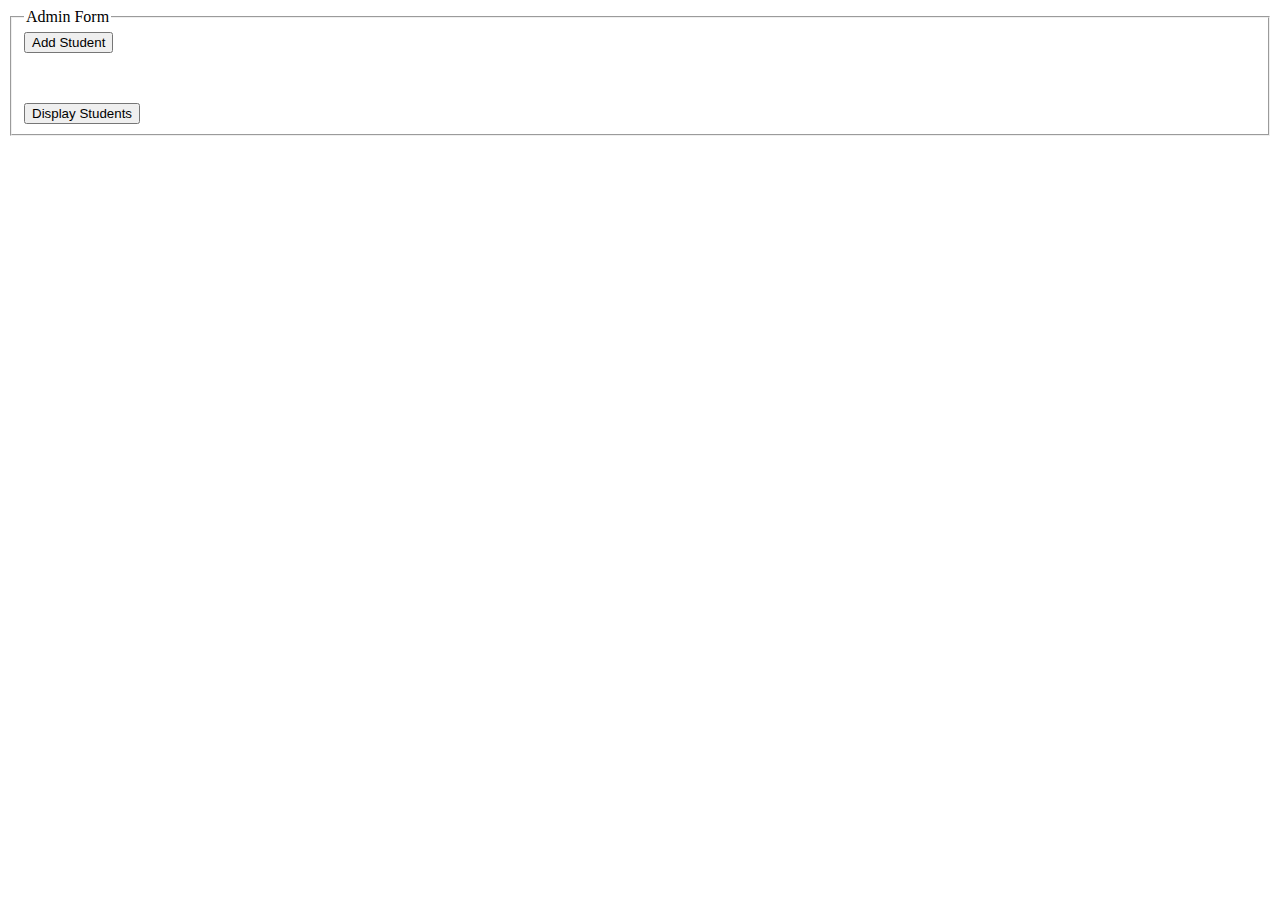
<file: template/index.html>
<!DOCTYPE html>
<html>
    <head>
        <meta http-equiv="Content-Type" content="text/html; charset=utf-8" />
        <title>Admin Page</title>
        
        <meta charset="utf-8">

    </head>

    <body>
        <fieldset>
            <legend>Admin Form</legend>
                       
            <form action="/addPage" method="POST">
                <button type="submit">Add Student</button>

            </form>

        <p>&nbsp;</p>


        <form action="/read" method="POST">
                <button type="submit">Display Students</button>
            </form>

        </fieldset>
    </body>
</html>
</file>
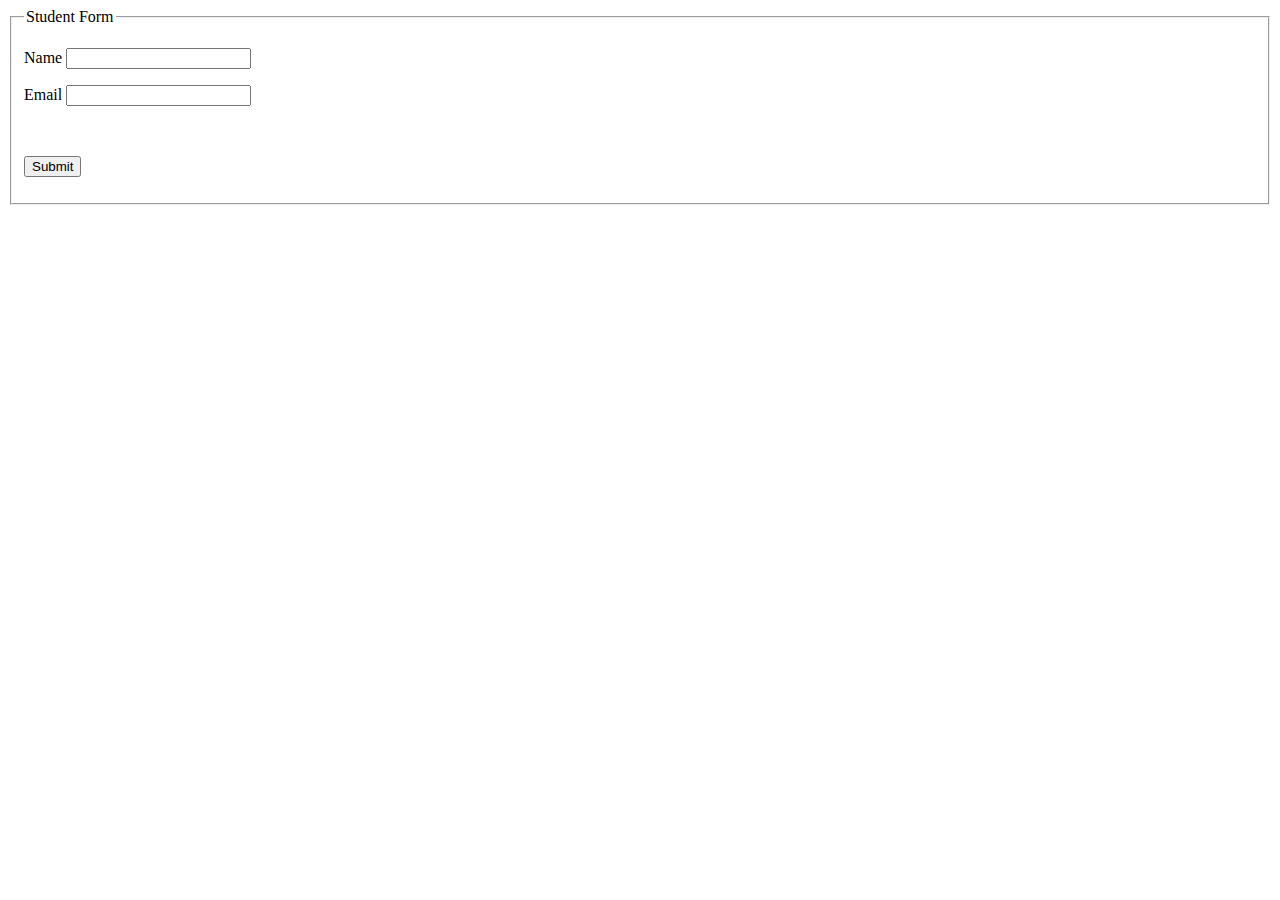
<file: template/add.html>
<!DOCTYPE html>
<html>
    <head>
        <meta http-equiv="Content-Type" content="text/html; charset=utf-8" />
        <title>Student Form</title>
        
        <meta charset="utf-8">

    </head>

    <body>
        <fieldset>
            <legend>Student Form</legend>
           
            <form action="/add" method="POST">
                <p>
                    <label for="Name">Name </label>
                    <input type="text" name="studentName" required/>
                </p>
                <p>
                
                <label for="email">Email </label>
                    <input type="text" name="email" required/>
                    </p>
                    
                    <p>&nbsp;</p>
                <p>
                    <input type="submit" name="Submit" id="Submit" value="Submit">
                </p>
            </form>
        </fieldset>
    </body>
</html>
</file>
